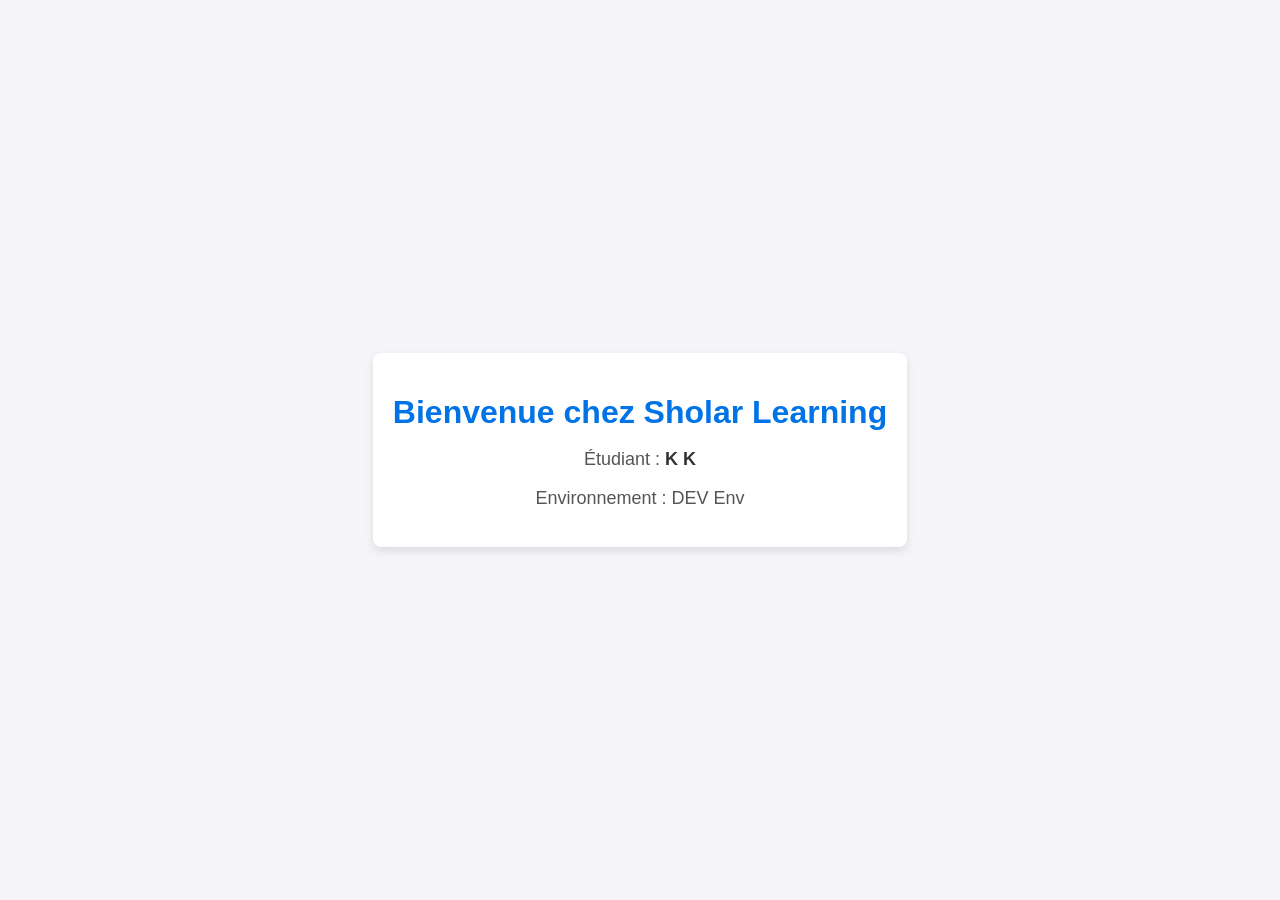
<file: index.html>
<!DOCTYPE html>
<html lang="fr">
<head>
    <meta charset="UTF-8">
    <meta name="viewport" content="width=device-width, initial-scale=1.0">
    <title>Bienvenue</title>
    <link rel="stylesheet" href="style.css">
</head>
<body>
    <div class="container">
        <h1>Bienvenue chez Sholar Learning</h1>
        <p>Étudiant : <span id="nom_etudiant">K K</span></p>
        <p>Environnement : DEV Env</p>
    </div>
</body>
</html>
</file>
<file: style.css>
/* style.css */

body {
    font-family: Arial, sans-serif;
    background-color: #f4f4f9;
    color: #333;
    margin: 0;
    display: flex;
    justify-content: center;
    align-items: center;
    height: 100vh;
}

.container {
    text-align: center;
    padding: 20px;
    background-color: #ffffff;
    border-radius: 8px;
    box-shadow: 0px 4px 8px rgba(0, 0, 0, 0.1);
}

h1 {
    color: #0073e6;
    margin-bottom: 10px;
}

p {
    font-size: 18px;
    color: #555;
}

#nom_etudiant {
    font-weight: bold;
    color: #333;
}
</file>
